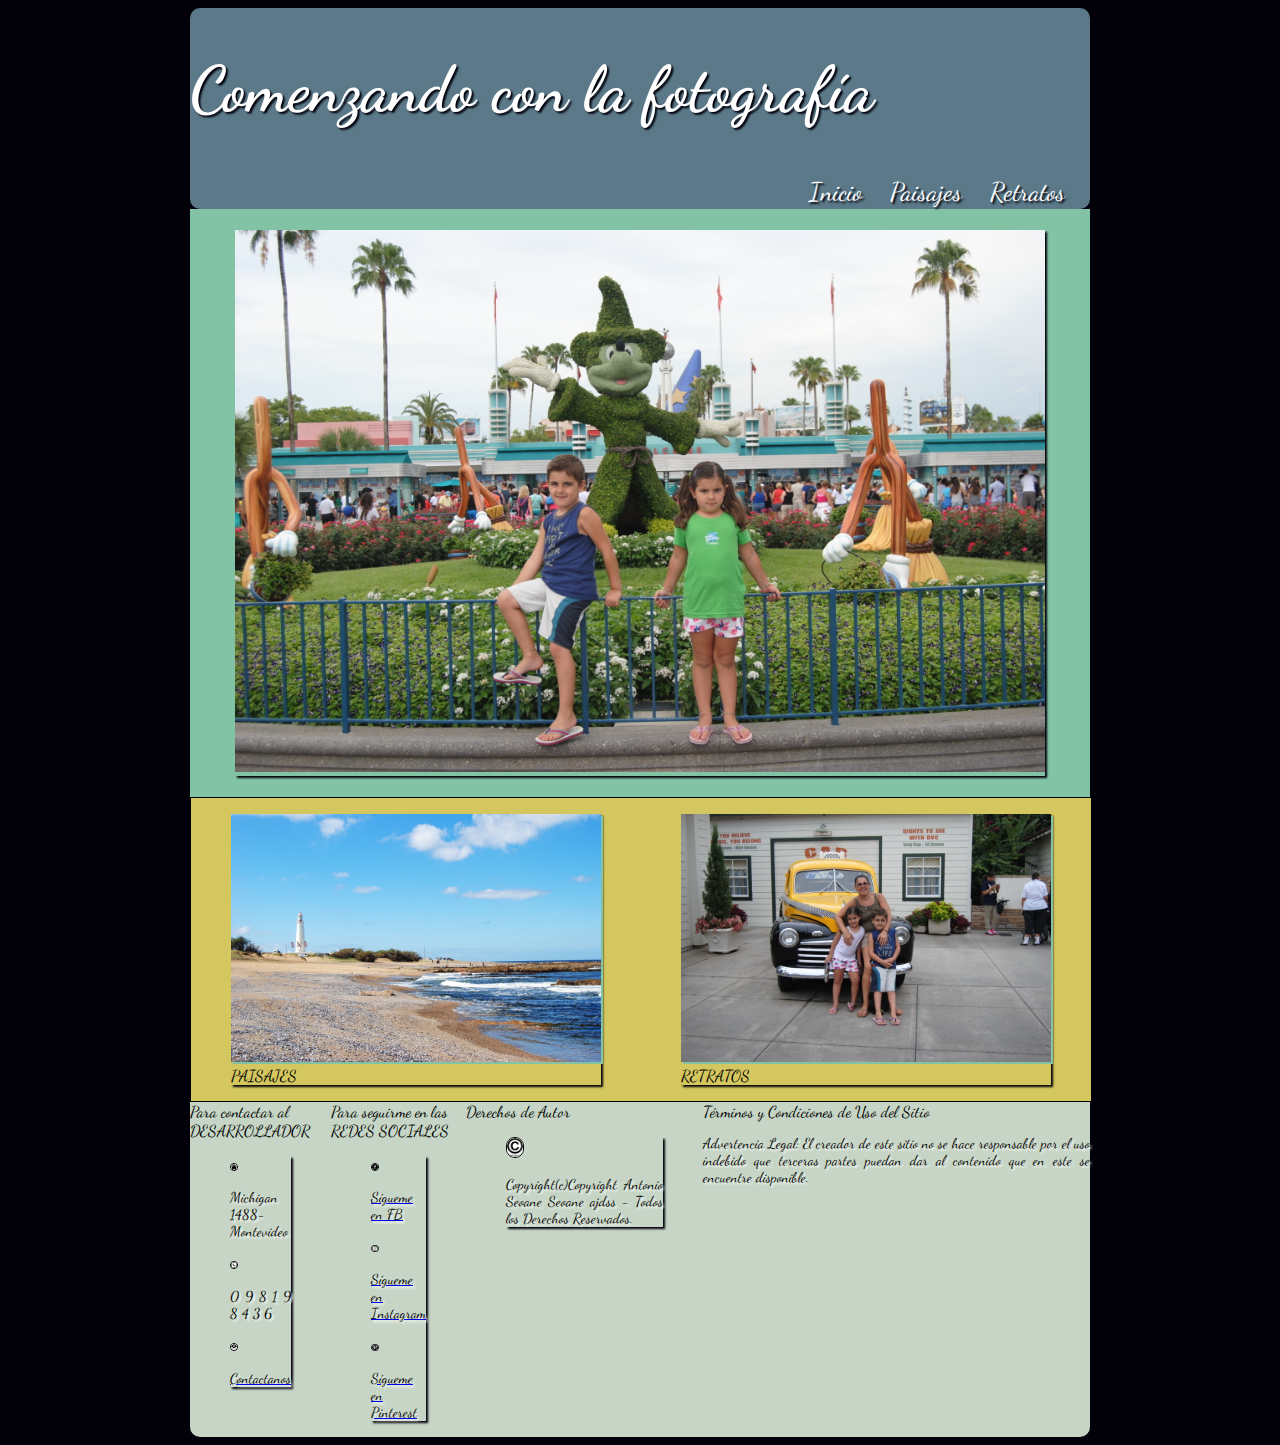
<file: index.html>
<!DOCTYPE html>
<html>
  <head>
  <meta charset="utf-8" name="viewport" content="width=device-width, user-scalable=no, initial-scale=1.0">
    <title>I N I C I O</title>
    <link rel="stylesheet" href="css/estilos.css">
    <link href="https://fonts.googleapis.com/css?family=Dancing+Script" rel="stylesheet">
  </head>

<body>
<div id="contenido">
<header>
  <nav><h1>Comenzando con la fotografía</h1>
    <div id="enlaces_pag_principal">
      <a href="index.html">Inicio</a>
      <a href="paisajes.html">Paisajes</a>
      <a href="retratos.html">Retratos</a>
    </div>
  </nav>
</header>

<article class="CuerpoImagenes">
  <div class="imagen_central">
      <figure>
        <img src="imagenes/Fantasia.JPG" alt="Imagen Central" title="Imagen Central" width="100%">
      </figure>
  </div>

  <div class="imagenes_secundarias">
      <figure>
        <img id="izquierda" src="imagenes\La_Paloma_2.JPG" alt="Imagen Secundaria Izquierda" title="Imagen Secundaria Izquierda" width="45%">
        <figcaption><a href="paisajes.html">PAISAJES</a></figcaption>
      </figure>

      <figure>
      <img id="derecha" src="imagenes\Mis Tesoros.JPG" alt="Imagen Secundaria Derecha" title="Imagen Secundaria Derecha" width="45%">
      <figcaption><a href="retratos.html">RETRATOS</a></figcaption>
      </figure>
  </div>
</article>

</div>
</body>



<footer>
  <article id="contacto">Para contactar al DESARROLLADOR
    <figure>
      <img src="imagenes\logo_direccion.png" alt="direccion"><p>Michigan 1488-Montevideo</p>
      <img src="imagenes\logo_whatsapp.png" alt="Telefono Antonio Seoane"><p>0 9 8 1 9 8 4 3 6</p>
      <a href="mailto:antonioseoaneyahoo.com"><img src="imagenes\logo_email.jpg" alt="e-mail Antonio Seoane"><p>Contactanos</p></a>
    </figure>
  </article>

  <article id="redes_sociales">Para seguirme en las REDES SOCIALES
    <figure>
      <a href="https://www.facebook.com/antonio.seoane.9" target="_blank">
      <img src="imagenes\logo_facebook.jpg" alt="logo Facebook"><p>Sígueme en FB</p></a>
      <a href="https://www.instagram.com/" target="_blank">
      <img src="imagenes\logo_instagram.jpg" alt="logo Instagram"><p>Sígueme en Instagram</p></a>
      <a href="https://www.pinterest.com/" target="_blank">
      <img src="imagenes\logo_pinterest.png" alt="logo Pinterest"><p>Sígueme en Pinterest</p></a>
    </figure>
  </article>

<article id="derechos">Derechos de Autor
  <figure> <img src="imagenes\logo_copyright.png" alt="Derechos Autor">
    <p>Copyright(c)Copyright Antonio Seoane Seoane ajdss - Todos los Derechos Reservados.</p>
  </figure>
</article>

<article id="terminos">Términos y Condiciones de Uso del Sitio
<p>Advertencia Legal: El creador de este sitio no se hace responsable por el uso indebido que terceras partes puedan dar al contenido que en este se encuentre disponible.</p>
</article>

</footer>


</html>
</file>
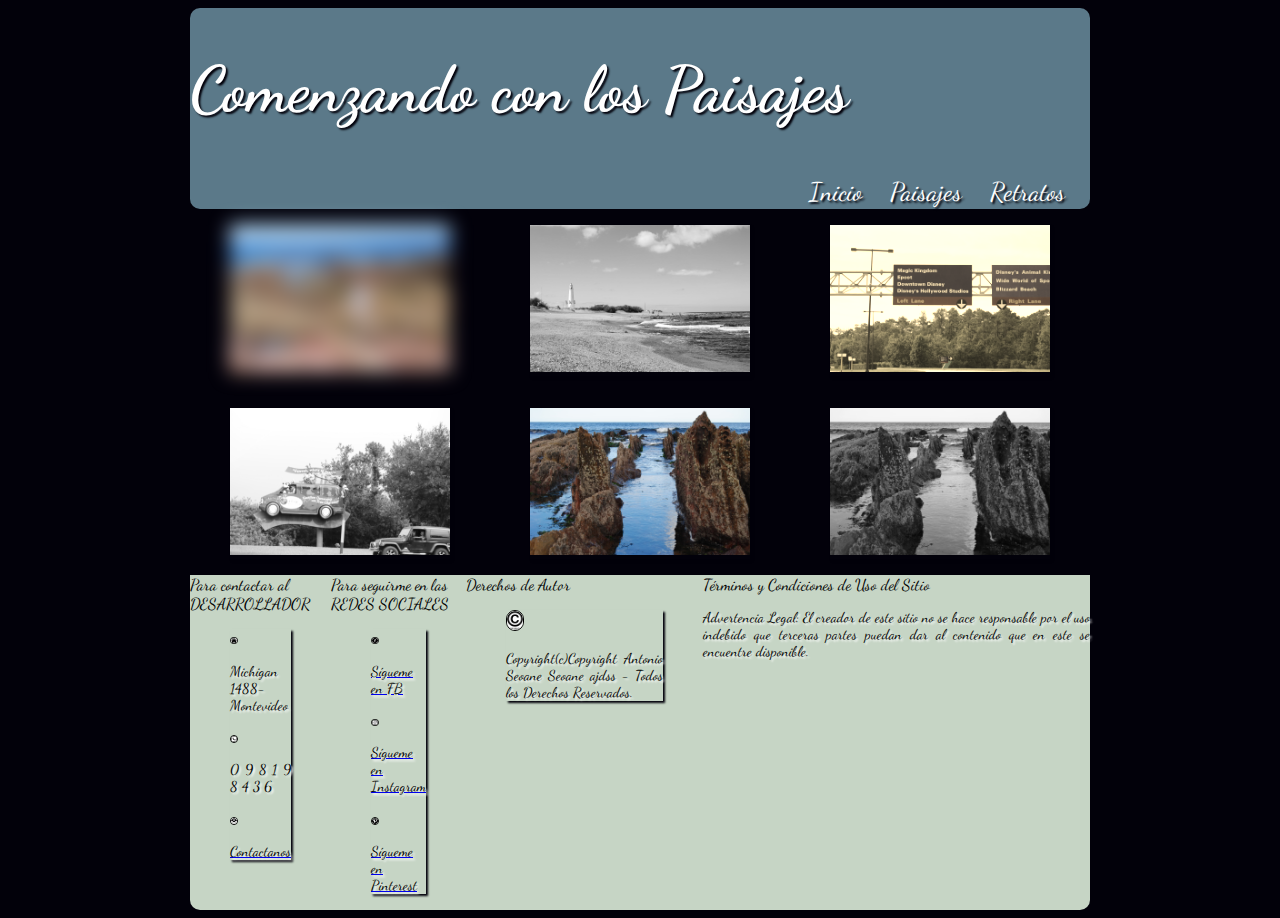
<file: paisajes.html>
<!DOCTYPE html>
<html>
  <head>
  <meta charset="utf-8" name="viewport" content="width=device-width, user-scalable=no, initial-scale=1.0">
    <title>P A I S A J E S</title>
    <link rel="stylesheet" href="css/estilos.css">
    <link href="https://fonts.googleapis.com/css?family=Dancing+Script" rel="stylesheet">
  </head>

<body>
<div id="contenido">
<header>
  <nav><h1>Comenzando con los Paisajes</h1>
    <div id="enlaces_paisajes">
      <a href="index.html">Inicio</a>
      <a href="paisajes.html">Paisajes</a>
      <a href="retratos.html">Retratos</a>
    </div>
  </nav>
</header>

<article id="galeria_paisajes_1_2_3">
  <figure>
    <img id="foto1" src="imagenes\La_Paloma_1.JPG" alt="paisaje1" width="100%">
  </figure>
  <figure>
    <img id="foto2" src="imagenes\La_Paloma_2.JPG" alt="paisaje2" width="100%">
  </figure>
  <figure>
    <img id="foto3" src="imagenes\Disney County.JPG" alt="paisaje3" width="100%">
  </figure>
</article>

<article id="galeria_paisajes_4_5_6">
  <figure>
    <img id="foto4" src="imagenes\Disney County Advertising.JPG" alt="paisaje4" width="100%">
  </figure>
  <figure>
    <img id="foto5" src="imagenes\La_Paloma_4.JPG" alt="paisaje5" width="100%">
  </figure>
  <figure>
    <img id="foto6" src="imagenes\La_Paloma_4.JPG" alt="paisaje6" width="100%">
  </figure>
</article>



</body>



<footer>
  <article id="contacto">Para contactar al DESARROLLADOR
    <figure>
      <img src="imagenes\logo_direccion.png" alt="direccion"><p>Michigan 1488-Montevideo</p>
      <img src="imagenes\logo_whatsapp.png" alt="Telefono Antonio Seoane"><p>0 9 8 1 9 8 4 3 6</p>
      <a href="mailto:antonioseoaneyahoo.com"><img src="imagenes\logo_email.jpg" alt="e-mail Antonio Seoane"><p>Contactanos</p></a>
    </figure>
  </article>

  <article id="redes_sociales">Para seguirme en las REDES SOCIALES
    <figure>
      <a href="https://www.facebook.com/antonio.seoane.9" target="_blank">
      <img src="imagenes\logo_facebook.jpg" alt="logo Facebook"><p>Sígueme en FB</p></a>
      <a href="https://www.instagram.com/" target="_blank">
      <img src="imagenes\logo_instagram.jpg" alt="logo Instagram"><p>Sígueme en Instagram</p></a>
      <a href="https://www.pinterest.com/" target="_blank">
      <img src="imagenes\logo_pinterest.png" alt="logo Pinterest"><p>Sígueme en Pinterest</p></a>
    </figure>
  </article>

<article id="derechos">Derechos de Autor
  <figure> <img src="imagenes\logo_copyright.png" alt="Derechos Autor">
    <p>Copyright(c)Copyright Antonio Seoane Seoane ajdss - Todos los Derechos Reservados.</p>
  </figure>
</article>

<article id="terminos">Términos y Condiciones de Uso del Sitio
<p>Advertencia Legal: El creador de este sitio no se hace responsable por el uso indebido que terceras partes puedan dar al contenido que en este se encuentre disponible.</p>
</article>

</footer>


</html>
</file>
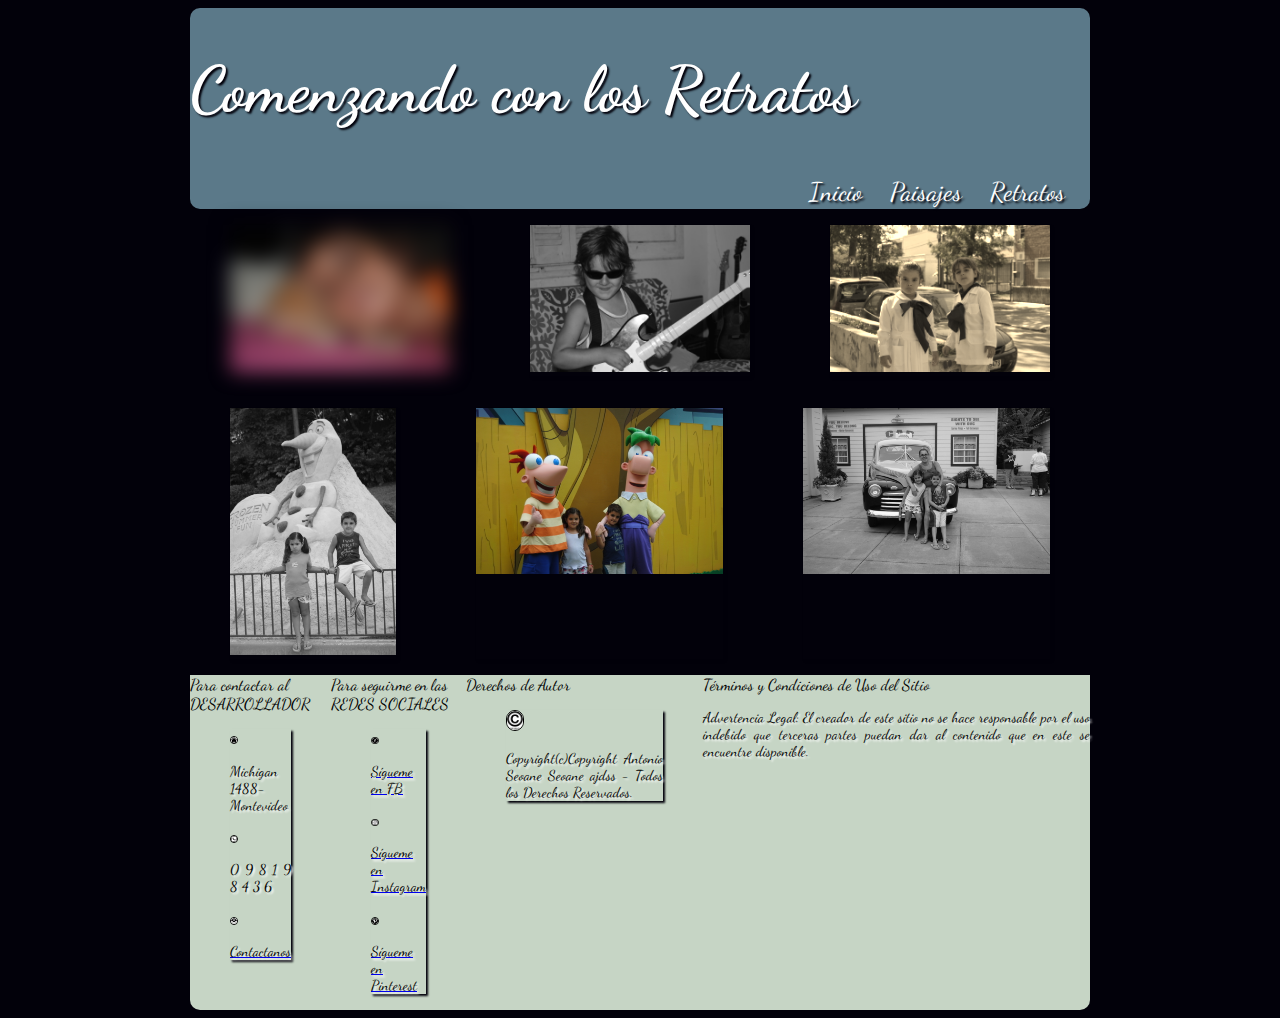
<file: retratos.html>
<!DOCTYPE html>
<html>
  <head>
  <meta charset="utf-8" name="viewport" content="width=device-width, user-scalable=no, initial-scale=1.0">
    <title>R E T R A T O S</title>
    <link rel="stylesheet" href="css/estilos.css">
    <link href="https://fonts.googleapis.com/css?family=Dancing+Script" rel="stylesheet">
  </head>

<body>
<div id="contenido">
<header>
  <nav><h1>Comenzando con los Retratos</h1>
    <div id="enlaces_retratos">
      <a href="index.html">Inicio</a>
      <a href="paisajes.html">Paisajes</a>
      <a href="retratos.html">Retratos</a>
    </div>
  </nav>
</header>

<article id="galeria_retratos_1_2_3">
  <figure>
    <img id="retrato1" src="imagenes\gatitas.JPG" alt="retrato1" width="100%">
  </figure>
  <figure>
    <img id="retrato2" src="imagenes\rockstar.JPG" alt="retrato2" width="100%">
  </figure>
  <figure>
    <img id="retrato3" src="imagenes\juntos.JPG" alt="retrato3" width="100%">
  </figure>
</article>

<article id="galeria_retratos_4_5_6">
  <figure>
    <img id="retrato4" src="imagenes\Olaf.JPG" alt="retrato4" width="100%">
  </figure>
  <figure>
    <img id="retrato5" src="imagenes\Phineas_y_Ferb.JPG" alt="retrato5" width="100%">
  </figure>
  <figure>
    <img id="retrato6" src="imagenes\Mis Tesoros.JPG" alt="retrato6" width="100%">
  </figure>
</article>



</body>



<footer>
  <article id="contacto">Para contactar al DESARROLLADOR
    <figure>
      <img src="imagenes\logo_direccion.png" alt="direccion"><p>Michigan 1488-Montevideo</p>
      <img src="imagenes\logo_whatsapp.png" alt="Telefono Antonio Seoane"><p>0 9 8 1 9 8 4 3 6</p>
      <a href="mailto:antonioseoaneyahoo.com"><img src="imagenes\logo_email.jpg" alt="e-mail Antonio Seoane"><p>Contactanos</p></a>
    </figure>
  </article>

  <article id="redes_sociales">Para seguirme en las REDES SOCIALES
    <figure>
      <a href="https://www.facebook.com/antonio.seoane.9" target="_blank">
      <img src="imagenes\logo_facebook.jpg" alt="logo Facebook"><p>Sígueme en FB</p></a>
      <a href="https://www.instagram.com/" target="_blank">
      <img src="imagenes\logo_instagram.jpg" alt="logo Instagram"><p>Sígueme en Instagram</p></a>
      <a href="https://www.pinterest.com/" target="_blank">
      <img src="imagenes\logo_pinterest.png" alt="logo Pinterest"><p>Sígueme en Pinterest</p></a>
    </figure>
  </article>

<article id="derechos">Derechos de Autor
  <figure> <img src="imagenes\logo_copyright.png" alt="Derechos Autor">
    <p>Copyright(c)Copyright Antonio Seoane Seoane ajdss - Todos los Derechos Reservados.</p>
  </figure>
</article>

<article id="terminos">Términos y Condiciones de Uso del Sitio
<p>Advertencia Legal: El creador de este sitio no se hace responsable por el uso indebido que terceras partes puedan dar al contenido que en este se encuentre disponible.</p>
</article>

</footer>


</html>
</file>
<file: css/estilos.css>
body {
background-color: #02010a;
font-family: 'Dancing Script', cursive;
  }

body figure{
  box-shadow: 2px 2px 2px #02010a;
}

@media screen and (min-width:900px) {
  #contenido{
      max-width: 900px;
      margin: 0 auto;
      padding: 0 auto;
    }
}

@media screen and (max-width:899px) {
  #contenido{
    width: 100%;
    margin: 0 auto;
    padding: 0 auto;
    }
}

header{
  width: 100%;
  color: white;
  text-shadow: 2px 2px 2px #02010a;
  font-size: 2em;
  background-color: #5b7989;
  border-radius: 10px;
  margin: 0 auto;
  padding: 0 auto;
  display: flex;
  flex-direction: column;
  animation: begginer 2s;
    }

@-webkit-keyframes begginer {
  0%{
    margin-top: 150%;
    }
  60%{
    margin-top: -5%;
    }
  100%{
    margin-top: 0%;
  }
}


#enlaces_pag_principal, #enlaces_retratos, #enlaces_paisajes {
  float: right;
  width: 40%;
  margin-right: 5px;
  padding-right: 10px;
  text-align: right;
  }

#enlaces_pag_principal a, #enlaces_retratos a, #enlaces_paisajes a{
  color: inherit;
  padding: 10px;
  font-size: 0.8em;
  text-decoration: none;
  }

.imagen_central{
  background: #82c3a6;
  align: center;
  padding: 5px;
  }

@media screen and (min-width:900px){
.imagenes_secundarias{
  width: 100%;
  display: flex;
  flex-direction: row;
  flex-wrap: nowrap;
  border: 1px solid black ;
  background-color: #d5c75f;
  }
}

@media screen and (max-width:899px){
.imagenes_secundarias{
  width: 100%;
  display: flex;
  flex-direction: column;
  flex-wrap: nowrap;
  border: 1px solid black ;
  background-color: #d5c75f;
  }
}

.imagenes_secundarias figure img{
  align: center;
  width: 100%;
  padding: 0px;
  margin: 0px;
  border: 2px;
  box-shadow: 2px 2px #82c3a6;
  }

  .imagenes_secundarias a{
    color: black;
    text-align: center;
    text-decoration: none;
  }

    #izquierda{
      transform: rotate(10deg) 1s;
      }

    #izquierda:hover{
      transform: rotate(10deg);
    }

    #derecha{
      -webkit-transform: translate(20px,-5px) 3s;

    }
    #derecha:hover{
        -webkit-transform: translate(20px,-5px);
    }

footer{
  margin: 0 auto;
  padding: 0 auto;
  border-radius: 0px 0px 10px 10px;
  background-color: #C6d5c5;
  height: 0 auto;
  display: block;
    }

footer  article img{
  width: 50%;
  height: 50%;
  border: solid 1px black;
}

@media screen and (max-widht:899px) {
  footer{
    display: flex;
    flex-direction: column;
    flex-wrap: nowrap;
  }
}

  @media screen and (min-width:900px) {
  footer{
    max-width: 900px;
    margin: 0 auto;
    display: flex;
        }
}

footer figure img {
  border-radius: 445px;
  width: 10%;
}

footer p {
  color: black;
  font-size:0.9em;
  text-decoration: none;
  text-align: justify;
  text-shadow: 2px 2px 2px #fff;
}

@media screen and (max-width:899px) {
  #galeria_paisajes_1_2_3 , #galeria_paisajes_4_5_6, #galeria_retratos_1_2_3 , #galeria_retratos_4_5_6{
  width: 100%;
  display: flex;
  flex-direction: column;
    }
}

@media screen and (min-width:900px) {
  #galeria_paisajes_1_2_3 , #galeria_paisajes_4_5_6, #galeria_retratos_1_2_3 , #galeria_retratos_4_5_6{
      width: 100%;
      display: flex;
      flex-direction: row;
  }
}

#foto1, #retrato1{
  -webkit-filter: blur(10px)
}

#foto2, #foto4, #foto6, #retrato2, #retrato4, #retrato6{
  -webkit-filter: grayscale(100%)
}

#foto3, #retrato3{
  -webkit-filter: sepia(90%);
}
</file>
